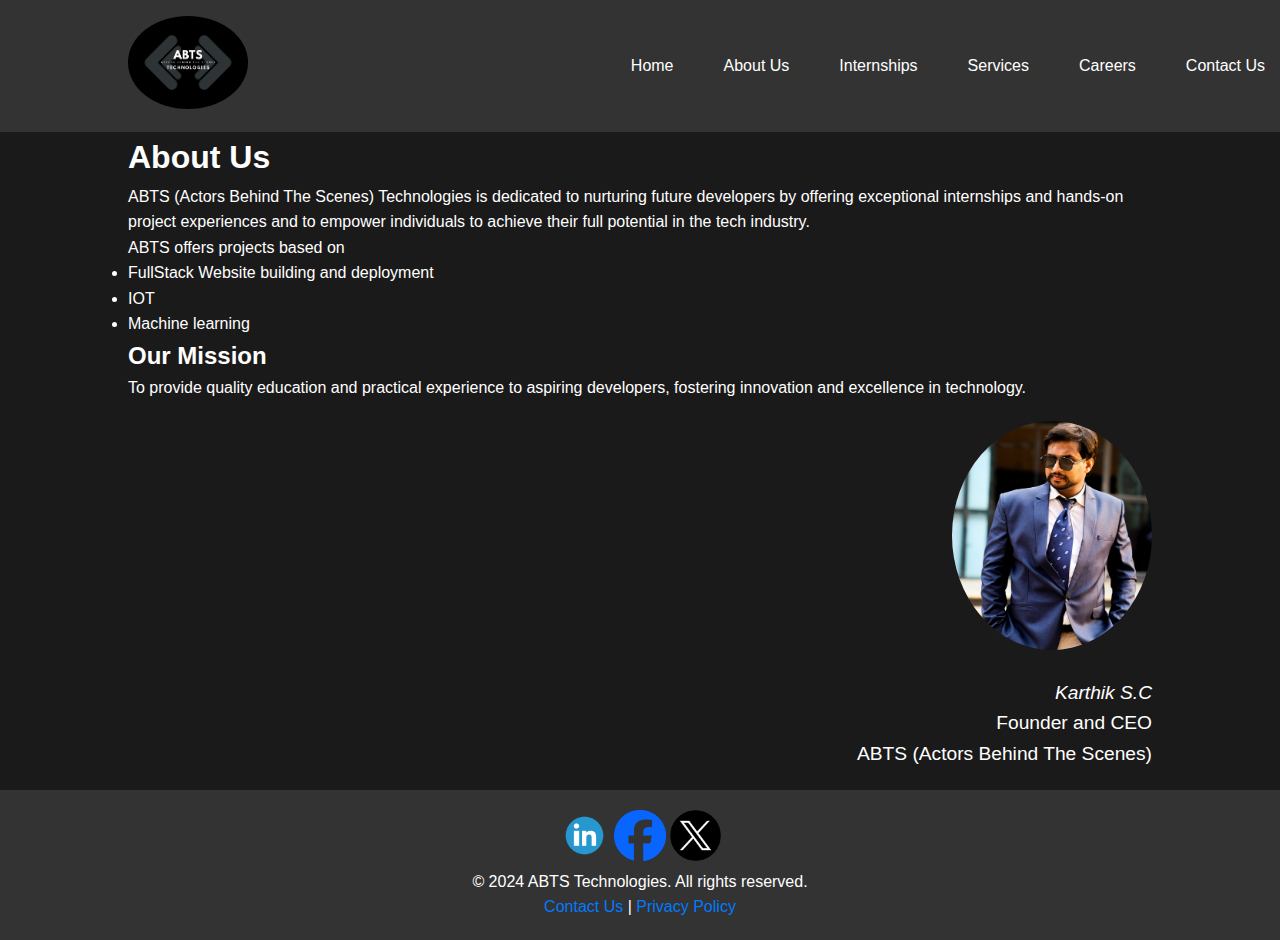
<file: about.html>
<!DOCTYPE html>
<html lang="en">
<head>
    <meta charset="UTF-8">
    <meta name="viewport" content="width=device-width, initial-scale=1.0">
    <title>About Us - ABTS Technologies</title>
    <link rel="stylesheet" href="CSS/index.css">
</head>
<body>
    <header>
        <div class="container">
            <img src="images/ABTSlogoshort.png" alt="ABTS Technologies" class="logo">
            <script type="text/javascript" src="javascript/toggleMenu.js"></script>
            <div class="menu-icon" onclick="toggleMenu()">&#9776;</div>
            <nav>
                <ul id="nav-list">
                    <li><a href="index.html">Home</a></li>
                    <li><a href="about.html">About Us</a></li>
                    <li><a href="internships.html">Internships</a></li>
                    <!--<li><a href="projects.html">Projects</a></li>-->
                    <li><a href="services.html">Services</a></li>
                    <li><a href="careers.html">Careers</a></li>
                    <li><a href="contact.html">Contact Us</a></li>
                   <!-- <li><a href="blog.html">Blog</a></li> -->
                </ul>
            </nav>
        </div>
    </header>
    <section class="about">
        <div class="container">
            <h1>About Us</h1>
            
            
            
            
            
            <p>
                ABTS (Actors Behind The Scenes) Technologies is dedicated to nurturing future developers by offering exceptional internships and hands-on project experiences and to empower individuals to achieve their full potential in the tech industry.
                
                
            </p>
            
    
        <p>ABTS offers projects based on</p>
        <ul>
            <li>FullStack Website building and deployment</li>
            <li>IOT</li>
            <li>Machine learning</li>
        </ul>

       

            <h2>Our Mission</h2>
            <p>To provide quality education and practical experience 
                to aspiring developers, fostering innovation and excellence in technology.</p>
            <!-- <h2>Our Team</h2> -->
            <!-- <p>Meet the dedicated team behind ABTS Technologies:</p> -->
            <!-- Team member bios can be added here -->
             
            <div class="founder">
                <img src="images/founder.JPG" alt="Founder" class="inline-image-center">
                <p class="founder-title"><em>Karthik S.C</em>  <br>Founder and CEO  <br>ABTS (Actors Behind The Scenes) </p>
            </div>
        </div>
    
    </section>
    

    <footer>
        <div class="container">
            <a href="https://www.linkedin.com/company/abts-technologies/" target="_blank"> <img class="linkedin" src="images/linkedin.png" alt="linkedin"></a>
            <a href="https://www.facebook.com/profile.php?id=61565416333237" target="_blank"><img class="linkedin" src="images/facebook.png"></a>
            <a href="https://x.com/ABTS_Tech_2024" target="_blank"><img class="linkedin" src="images/X_logo_PNG_(2).png"></a>
            <p>&copy; 2024 ABTS Technologies. All rights reserved.</p>
            <p><a href="contact.html">Contact Us</a> | <a href="privacy.html">Privacy Policy</a></p>
        </div>
    </footer>
</body>
</html>
</file>
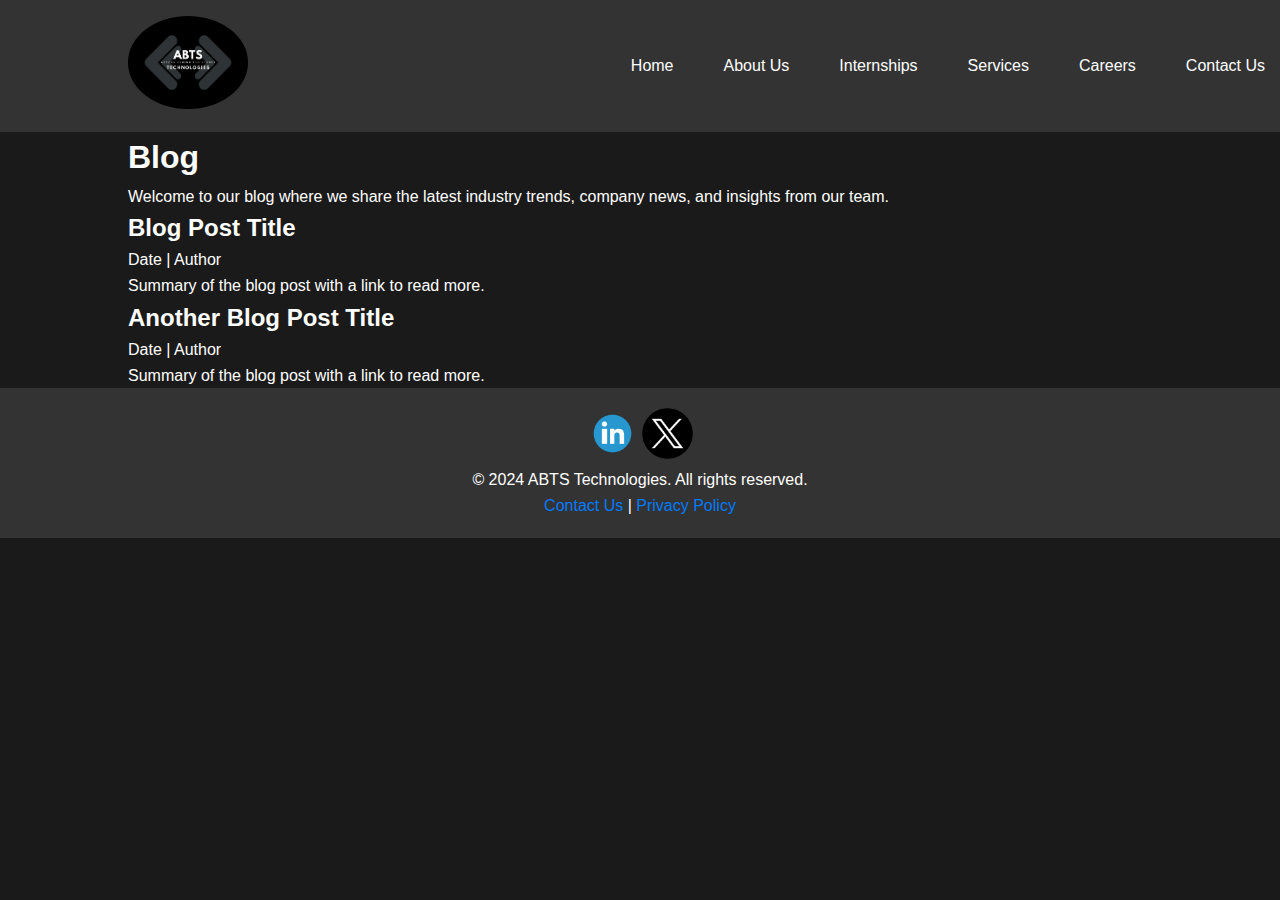
<file: blog.html>
<!DOCTYPE html>
<html lang="en">
<head>
    <meta charset="UTF-8">
    <meta name="viewport" content="width=device-width, initial-scale=1.0">
    <title>Blog - ABTS Technologies</title>
    <link rel="stylesheet" href="CSS/index.css">
</head>
<body>
    <header>
        <div class="container">
            <img src="images/ABTSlogoshort.png" alt="ABTS Technologies" class="logo">
            <script type="text/javascript" src="javascript/toggleMenu.js"></script>
            <div class="menu-icon" onclick="toggleMenu()">&#9776;</div>
            <nav>
                <ul id="nav-list">
                    <li><a href="index.html">Home</a></li>
                    <li><a href="about.html">About Us</a></li>
                    <li><a href="internships.html">Internships</a></li>
                    <!--<li><a href="projects.html">Projects</a></li>-->
                    <li><a href="services.html">Services</a></li>
                    <li><a href="careers.html">Careers</a></li>
                    <li><a href="contact.html">Contact Us</a></li>
                    <!-- <li><a href="blog.html">Blog</a></li> -->
                </ul>
            </nav>
        </div>
    </header>

    <section class="blog">
        <div class="container">
            <h1>Blog</h1>
            <p>Welcome to our blog where we share the latest industry trends, company news, and insights from our team.</p>
            <article>
                <h2>Blog Post Title</h2>
                <p>Date | Author</p>
                <p>Summary of the blog post with a link to read more.</p>
            </article>
            <article>
                <h2>Another Blog Post Title</h2>
                <p>Date | Author</p>
                <p>Summary of the blog post with a link to read more.</p>
            </article>
            <!-- More blog posts can be added here -->
        </div>
    </section>

    <footer>
        <div class="container">
            <a href="https://www.linkedin.com/company/abts-technologies/" target="_blank"> <img class="linkedin" src="images/linkedin.png" alt="linkedin"></a>
            <a href="https://x.com/ABTS_Tech_2024" target="_blank"><img class="linkedin" src="images/X_logo_PNG_(2).png"></a>
            <p>&copy; 2024 ABTS Technologies. All rights reserved.</p>
            <p><a href="contact.html">Contact Us</a> | <a href="privacy.html">Privacy Policy</a></p>
        </div>
    </footer>
</body>
</html>
</file>
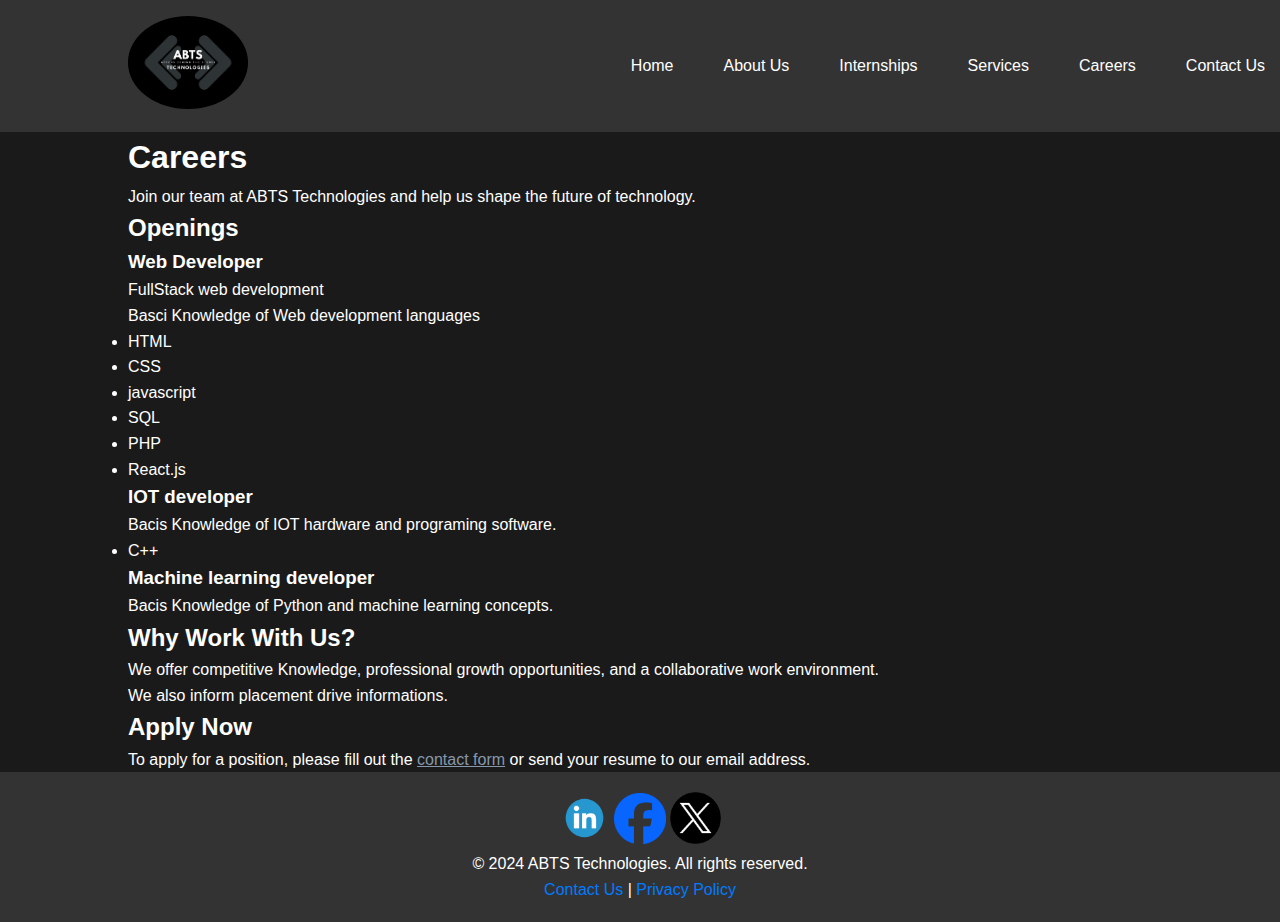
<file: careers.html>
<!DOCTYPE html>
<html lang="en">
<head>
    <meta charset="UTF-8">
    <meta name="viewport" content="width=device-width, initial-scale=1.0">
    <title>Careers - ABTS Technologies</title>
    <link rel="stylesheet" href="CSS/index.css">
</head>
<body>
    <header>
        <div class="container">
            <img src="images/ABTSlogoshort.png" alt="ABTS Technologies" class="logo">
            <script type="text/javascript" src="javascript/toggleMenu.js"></script>
            <div class="menu-icon" onclick="toggleMenu()">&#9776;</div>
            <nav>
                <ul id="nav-list">
                    <li><a href="index.html">Home</a></li>
                    <li><a href="about.html">About Us</a></li>
                    <li><a href="internships.html">Internships</a></li>
                    <!--<li><a href="projects.html">Projects</a></li>-->
                    <li><a href="services.html">Services</a></li>
                    <li><a href="careers.html">Careers</a></li>
                    <li><a href="contact.html">Contact Us</a></li>
                    <!-- <li><a href="blog.html">Blog</a></li> -->
                </ul>
            </nav>
        </div>
    </header>

    <section class="careers">
        <div class="container">
            <h1>Careers</h1>
            <p>Join our team at ABTS Technologies and help us shape the future of technology.</p>
            <h2> Openings</h2>
            <div class="job">
                <h3>Web Developer</h3>
                <p>FullStack web development </p>
                <p>Basci Knowledge of Web development languages</p>
                <ul>
                    <li>HTML</li>
                    <li>CSS</li>
                    <li>javascript</li>
                    <li>SQL</li>
                    <li>PHP</li>
                    <li>React.js</li>
                </ul>
            </div>
            <div class="job">
                <h3>IOT developer</h3>
                <p>Bacis Knowledge of IOT hardware and programing software.</p>
                <ul>
                    <li>C++</li>
                </ul>
            </div>

            <div class="job">
                <h3>Machine learning developer</h3>
                <p>Bacis Knowledge of Python and machine learning concepts.</p>
                
            </div>
            <!-- More job listings can be added here -->
            <h2>Why Work With Us?</h2>
            <p>We offer competitive Knowledge, professional growth opportunities, and a collaborative work environment.</p>
            <p>We also inform placement drive informations.</p>
            <h2>Apply Now</h2>
            <p>To apply for a position, please fill out the <a href="contact.html">contact form</a> or send your resume to our email address.</p>
        </div>
    </section>

    <footer>
        <div class="container">
            <a href="https://www.linkedin.com/company/abts-technologies/" target="_blank"> <img class="linkedin" src="images/linkedin.png" alt="linkedin"></a>
            <a href="https://www.facebook.com/profile.php?id=61565416333237" target="_blank"><img class="linkedin" src="images/facebook.png"></a>
            <a href="https://x.com/ABTS_Tech_2024" target="_blank"><img class="linkedin" src="images/X_logo_PNG_(2).png"></a>
            <p>&copy; 2024 ABTS Technologies. All rights reserved.</p>
            <p><a href="contact.html">Contact Us</a> | <a href="privacy.html">Privacy Policy</a></p>
        </div>
    </footer>
</body>
</html>
</file>
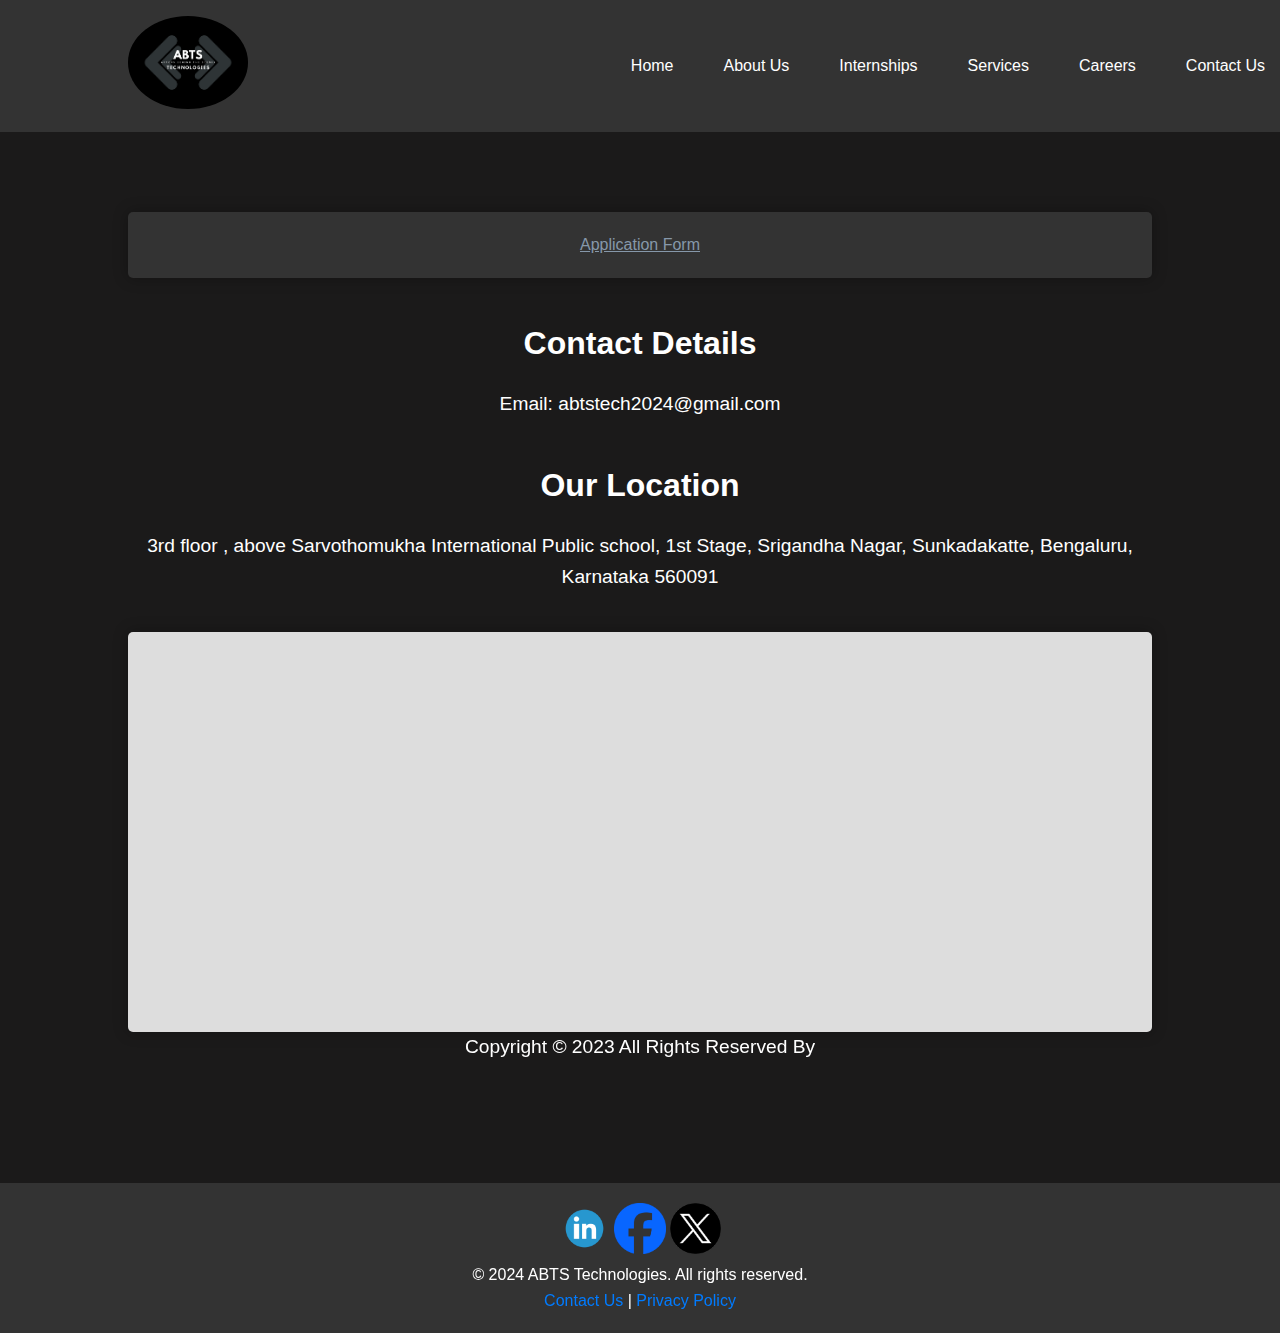
<file: contact.html>
<!DOCTYPE html>
<html lang="en">
<head>
    <meta charset="UTF-8">
    <meta name="viewport" content="width=device-width, initial-scale=1.0">
    <title>Contact Us - ABTS Technologies</title>
    <link rel="stylesheet" href="CSS/index.css">
</head>
<body>
    <header>
        <div class="container">
            <img src="images/ABTSlogoshort.png" alt="ABTS Technologies" class="logo">
            <script type="text/javascript" src="javascript/toggleMenu.js"></script>
            <div class="menu-icon" onclick="toggleMenu()">&#9776;</div>
            <nav>
                <ul id="nav-list">
                    <li><a href="index.html">Home</a></li>
                    <li><a href="about.html">About Us</a></li>
                    <li><a href="internships.html">Internships</a></li>
                    <!--<li><a href="projects.html">Projects</a></li>-->
                    <li><a href="services.html">Services</a></li>
                    <li><a href="careers.html">Careers</a></li>
                    <li><a href="contact.html">Contact Us</a></li>
                    <!-- <li><a href="blog.html">Blog</a></li> -->
                </ul>
            </nav>
        </div>
    </header>

    <section class="contact"> 
        <div class="container">
          <!--   <h1>Contact Us</h1>
            <p>If you have any questions or would like more information, please don't hesitate to get in touch with us.</p>
            <form action="#" method="post">
                <label for="name">Name:</label>
                <input type="text" id="name" name="name" required>
                
                <label for="email">Email:</label>
                <input type="email" id="email" name="email" required>
                
                <label for="message">Message:</label>
                <textarea id="message" name="message" required></textarea>
                
                <button type="submit">Submit</button>
            </form>-->
            <form>
                <a href="https://docs.google.com/forms/d/e/1FAIpQLSeXTIWTnYhl911dBc5mnfqEf0AG7ABRJQxBx5qreqv2b8T50Q/viewform?usp=sf_link" target="_blank">Application Form</a>
            </form>
            <h2>Contact Details</h2>
            <p>Email: abtstech2024@gmail.com</p>
            <!-- <p>Phone: +91 8497033935 </p> -->
            <h2>Our Location</h2>
            <p>3rd floor , above Sarvothomukha International Public school,
                1st Stage, Srigandha Nagar, Sunkadakatte, Bengaluru, Karnataka 560091</p>

            </p>
            <div id="map">
                <iframe src="https://www.google.com/maps/embed?pb=!1m18!1m12!1m3!1d3887.5382959366943!2d77.50285967494513!3d13.00135581422546!2m3!1f0!2f0!3f0!3m2!1i1024!2i768!4f13.1!3m3!1m2!1s0x3bae3c50bc996a1b%3A0x271bf1be49043bcf!2sSarvothomukha%20International%20Public%20School!5e0!3m2!1sen!2sin!4v1694614439630!5m2!1sen!2sin" width="100%" height="450" style="border:0;" allowfullscreen="" loading="lazy" referrerpolicy="no-referrer-when-downgrade"></iframe>
            </div>


  <!-- end contact section -->

 
  <!-- footer section -->
  <section class="container-fluid footer_section">
    <p>
      Copyright &copy; 2023 All Rights Reserved By
      
    </p>
  </section>
  <!-- footer section -->

            </div>
        </div>
    </section>

    <footer>
        <div class="container">
            <a href="https://www.linkedin.com/company/abts-technologies/" target="_blank"> <img class="linkedin" src="images/linkedin.png" alt="linkedin"></a>
            <a href="https://www.facebook.com/profile.php?id=61565416333237" target="_blank"><img class="linkedin" src="images/facebook.png"></a>
            <a href="https://x.com/ABTS_Tech_2024" target="_blank"><img class="linkedin" src="images/X_logo_PNG_(2).png"></a>
            <p>&copy; 2024 ABTS Technologies. All rights reserved.</p>
            <p><a href="contact.html">Contact Us</a> | <a href="privacy.html">Privacy Policy</a></p>
        </div>
    </footer>
   
</body>
</html>
</file>
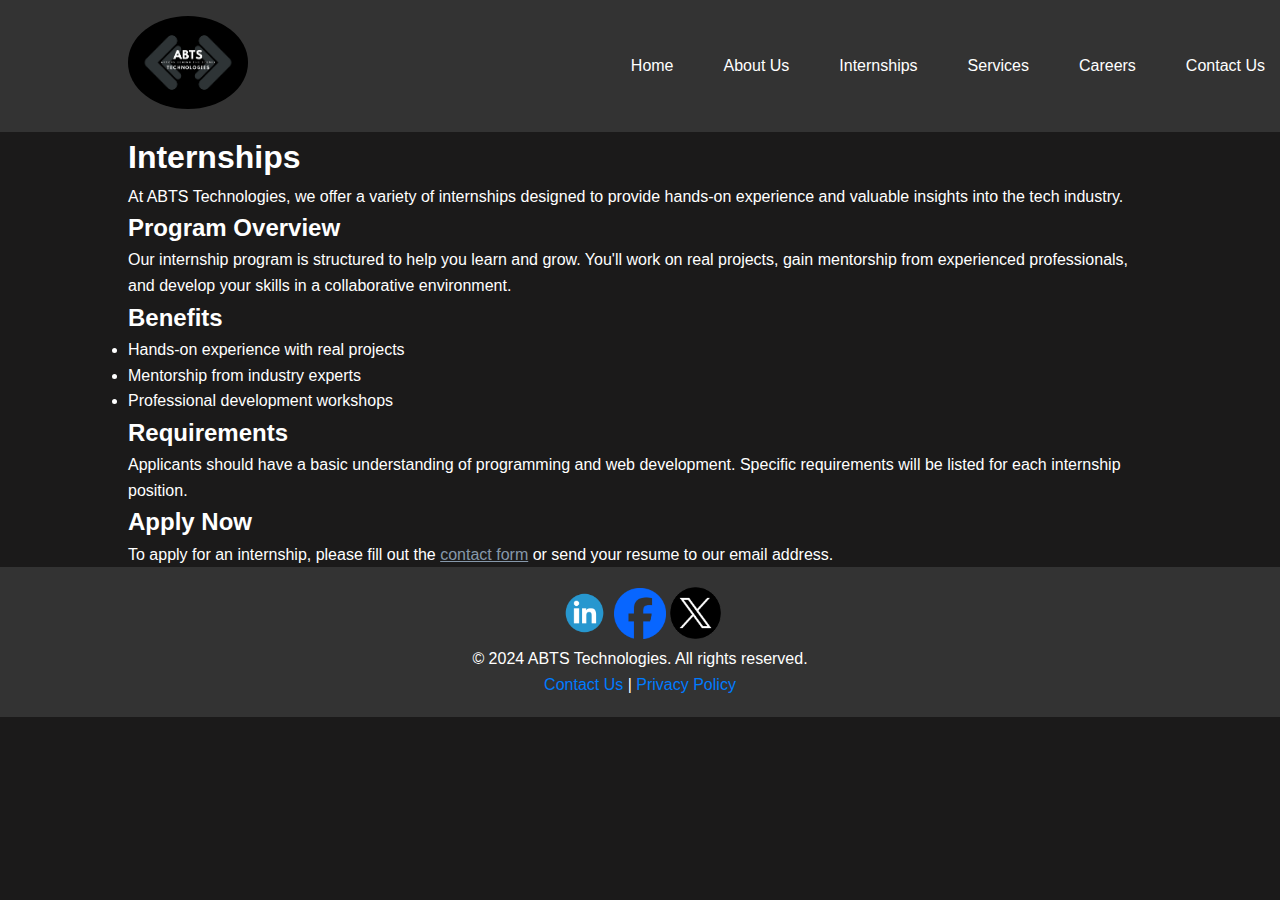
<file: internships.html>
<!DOCTYPE html>
<html lang="en">
<head>
    <meta charset="UTF-8">
    <meta name="viewport" content="width=device-width, initial-scale=1.0">
    <title>Internships - ABTS Technologies</title>
    <link rel="stylesheet" href="CSS/index.css">
</head>
<body>
    <header>
        <div class="container">
            <img src="images/ABTSlogoshort.png" alt="ABTS Technologies" class="logo">
            <script type="text/javascript" src="javascript/toggleMenu.js"></script>
            <div class="menu-icon" onclick="toggleMenu()">&#9776;</div>
            <nav>
                <ul id="nav-list">
                    <li><a href="index.html">Home</a></li>
                    <li><a href="about.html">About Us</a></li>
                    <li><a href="internships.html">Internships</a></li>
                    <!--<li><a href="projects.html">Projects</a></li>-->
                    <li><a href="services.html">Services</a></li>
                    <li><a href="careers.html">Careers</a></li>
                    <li><a href="contact.html">Contact Us</a></li>
                    <!-- <li><a href="blog.html">Blog</a></li> -->
                </ul>
            </nav>
        </div>
    </header>

    <section class="internships">
        <div class="container">
            <h1>Internships</h1>
            <p>At ABTS Technologies, we offer a variety of internships designed to provide hands-on experience and valuable insights into the tech industry.</p>
            <h2>Program Overview</h2>
            <p>Our internship program is structured to help you learn and grow. You'll work on real projects, gain mentorship from experienced professionals, and develop your skills in a collaborative environment.</p>
            <h2>Benefits</h2>
            <ul>
                <li>Hands-on experience with real projects</li>
                <li>Mentorship from industry experts</li>
                
                <li>Professional development workshops</li>
            </ul>
            <h2>Requirements</h2>
            <p>Applicants should have a basic understanding of programming and web development. Specific requirements will be listed for each internship position.</p>
            <h2>Apply Now</h2>
            <p>To apply for an internship, please fill out the <a href="contact.html">contact form</a> or send your resume to our email address.</p>
        </div>
    </section>

    <footer>
        <div class="container">
            <a href="https://www.linkedin.com/company/abts-technologies/" target="_blank"> <img class="linkedin" src="images/linkedin.png" alt="linkedin"></a>
            <a href="https://www.facebook.com/profile.php?id=61565416333237" target="_blank"><img class="linkedin" src="images/facebook.png"></a>
            <a href="https://x.com/ABTS_Tech_2024" target="_blank"><img class="linkedin" src="images/X_logo_PNG_(2).png"></a>
            <p>&copy; 2024 ABTS Technologies. All rights reserved.</p>
            <p><a href="contact.html">Contact Us</a> | <a href="privacy.html">Privacy Policy</a></p>
        </div>
    </footer>
</body>
</html>
</file>
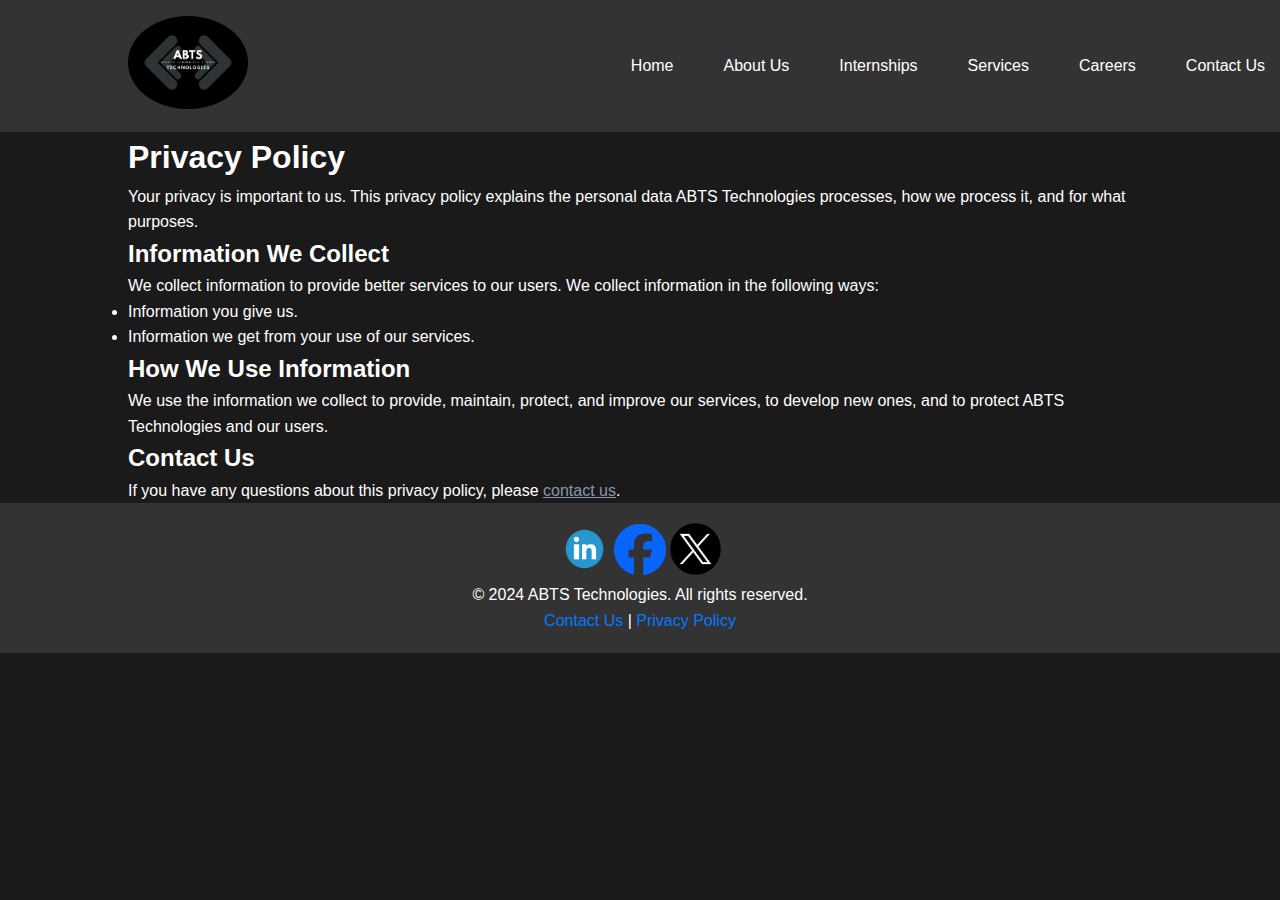
<file: privacy.html>
<!DOCTYPE html>
<html lang="en">
<head>
    <meta charset="UTF-8">
    <meta name="viewport" content="width=device-width, initial-scale=1.0">
    <title>Privacy Policy - ABTS Technologies</title>
    <link rel="stylesheet" href="CSS/index.css">
</head>
<body>
    <header>
        <div class="container">
            <img src="images/ABTSlogoshort.png" alt="ABTS Technologies" class="logo">
            <script type="text/javascript" src="javascript/toggleMenu.js"></script>
            <div class="menu-icon" onclick="toggleMenu()">&#9776;</div>
            <nav>
                <ul id="nav-list">
                    <li><a href="index.html">Home</a></li>
                    <li><a href="about.html">About Us</a></li>
                    <li><a href="internships.html">Internships</a></li>
                    <!--<li><a href="projects.html">Projects</a></li>-->
                    <li><a href="services.html">Services</a></li>
                    <li><a href="careers.html">Careers</a></li>
                    <li><a href="contact.html">Contact Us</a></li>
                    <!-- <li><a href="blog.html">Blog</a></li> -->
                </ul>
            </nav>
        </div>
    </header>

    <section class="privacy">
        <div class="container">
            <h1>Privacy Policy</h1>
            <p>Your privacy is important to us. This privacy policy explains the personal data ABTS Technologies processes, how we process it, and for what purposes.</p>
            <h2>Information We Collect</h2>
            <p>We collect information to provide better services to our users. We collect information in the following ways:</p>
            <ul>
                <li>Information you give us.</li>
                <li>Information we get from your use of our services.</li>
            </ul>
            <h2>How We Use Information</h2>
            <p>We use the information we collect to provide, maintain, protect, and improve our services, to develop new ones, and to protect ABTS Technologies and our users.</p>
            <h2>Contact Us</h2>
            <p>If you have any questions about this privacy policy, please <a href="contact.html">contact us</a>.</p>
        </div>
    </section>

    <footer>
        <div class="container">
            <a href="https://www.linkedin.com/company/abts-technologies/" target="_blank"> <img class="linkedin" src="images/linkedin.png" alt="linkedin"></a>
            <a href="https://www.facebook.com/profile.php?id=61565416333237" target="_blank"><img class="linkedin" src="images/facebook.png"></a>
            <a href="https://x.com/ABTS_Tech_2024" target="_blank"><img class="linkedin" src="images/X_logo_PNG_(2).png"></a>
            <p>&copy; 2024 ABTS Technologies. All rights reserved.</p>
            <p><a href="contact.html">Contact Us</a> | <a href="privacy.html">Privacy Policy</a></p>
        </div>
    </footer>
</body>
</html>
</file>
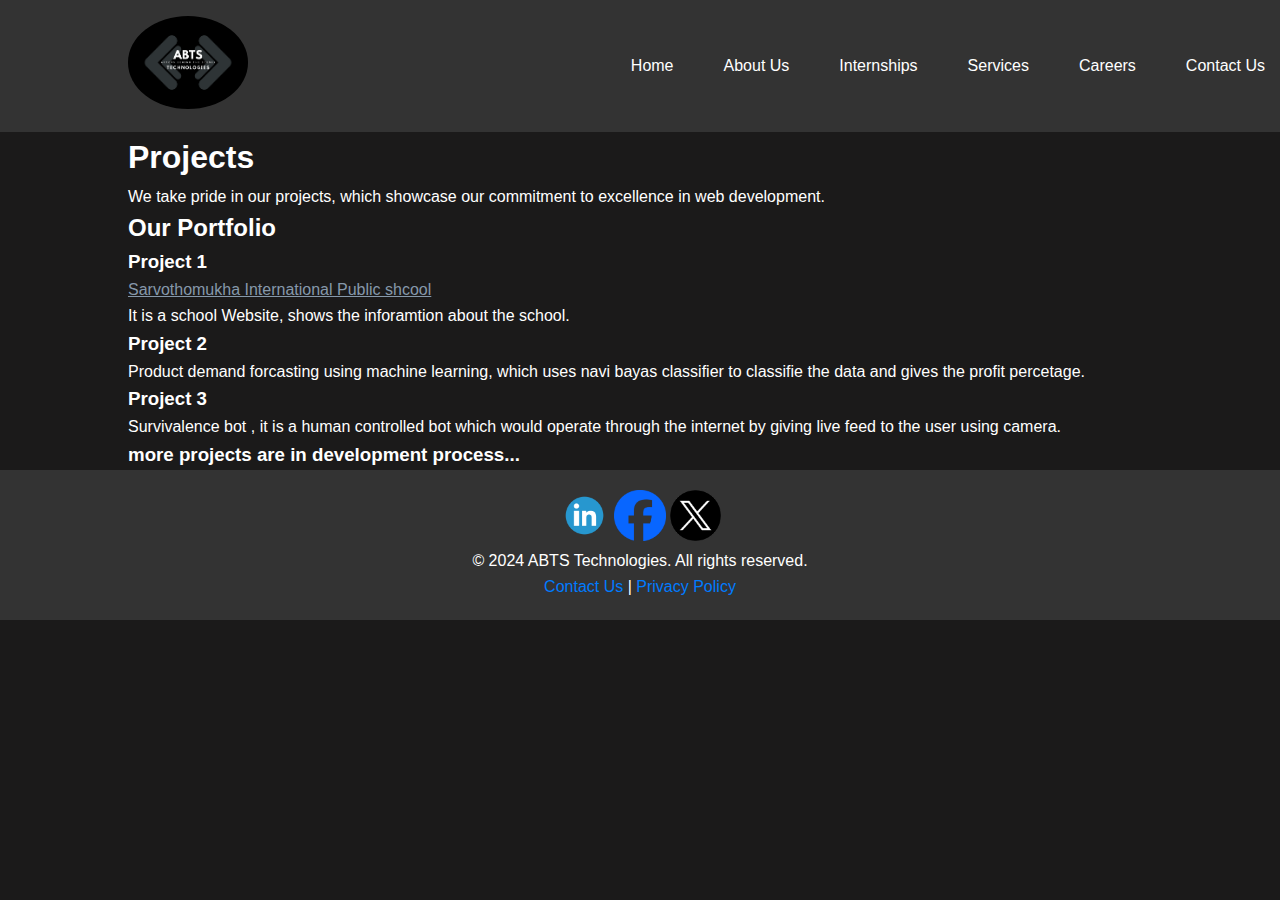
<file: projects.html>
<!DOCTYPE html>
<html lang="en">
<head>
    <meta charset="UTF-8">
    <meta name="viewport" content="width=device-width, initial-scale=1.0">
    <title>Projects - ABTS Technologies</title>
    <link rel="stylesheet" href="CSS/index.css">
</head>
<body>
    <header>
        <div class="container">
            <img src="images/ABTSlogoshort.png" alt="ABTS Technologies" class="logo">
            <script type="text/javascript" src="javascript/toggleMenu.js"></script>
            <div class="menu-icon" onclick="toggleMenu()">&#9776;</div>
            <nav>
                <ul id="nav-list">
                    <li><a href="index.html">Home</a></li>
                    <li><a href="about.html">About Us</a></li>
                    <li><a href="internships.html">Internships</a></li>
                    <!--<li><a href="projects.html">Projects</a></li>-->
                    <li><a href="services.html">Services</a></li>
                    <li><a href="careers.html">Careers</a></li>
                    <li><a href="contact.html">Contact Us</a></li>
                    <!-- <li><a href="blog.html">Blog</a></li> -->
                </ul>
            </nav>
        </div>
    </header>

    <section class="projects">
        <div class="container">
            <h1>Projects</h1>
            <p>We take pride in our projects, which showcase our commitment to excellence in web development.</p>
            <h2>Our Portfolio</h2>
            <div class="project">
                <h3>Project 1</h3>
                <a href="https://sarvothomukha.github.io./sips/index.html">Sarvothomukha International Public shcool</a>
                <p> It is a school Website, shows the inforamtion about the school.</p>
            </div>
            <div class="project">
                <h3>Project 2</h3>
                <p>Product demand forcasting using machine learning,
                     which uses navi bayas classifier to classifie the data and gives the profit percetage.</p>
            </div>
            <!-- More projects can be added here -->
             <div class="project">
                <h3>Project 3</h3>
                <p>Survivalence bot , it is a human controlled bot which would operate through the internet by giving live feed
                    to the user using camera.
                </p>
             </div>
             <div class="project">
                <h3>more projects are in development process...</h3>
             </div>
        </div>
    </section>

    <footer>
        <div class="container">
            <a href="https://www.linkedin.com/company/abts-technologies/" target="_blank"> <img class="linkedin" src="images/linkedin.png" alt="linkedin"></a>
            <a href="https://www.facebook.com/profile.php?id=61565416333237" target="_blank"><img class="linkedin" src="images/facebook.png"></a>
            <a href="https://x.com/ABTS_Tech_2024" target="_blank"><img class="linkedin" src="images/X_logo_PNG_(2).png"></a>
            <p>&copy; 2024 ABTS Technologies. All rights reserved.</p>
            <p><a href="contact.html">Contact Us</a> | <a href="privacy.html">Privacy Policy</a></p>
        </div>
    </footer>
</body>
</html>
</file>
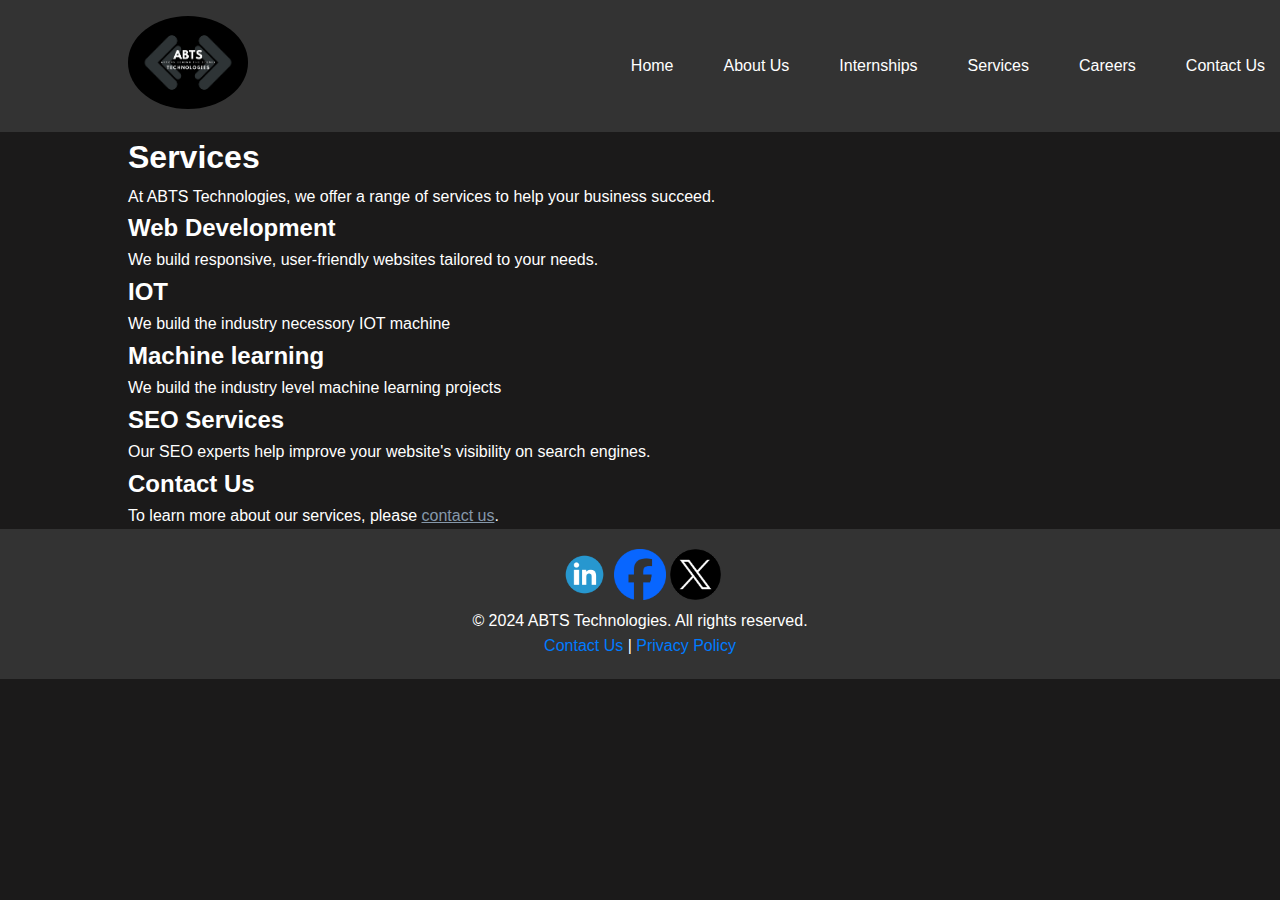
<file: services.html>
<!DOCTYPE html>
<html lang="en">
<head>
    <meta charset="UTF-8">
    <meta name="viewport" content="width=device-width, initial-scale=1.0">
    <title>Services - ABTS Technologies</title>
    <link rel="stylesheet" href="CSS/index.css">
</head>
<body>
    <header>
        <div class="container">
            <img src="images/ABTSlogoshort.png" alt="ABTS Technologies" class="logo">
            <script type="text/javascript" src="javascript/toggleMenu.js"></script>
            <div class="menu-icon" onclick="toggleMenu()">&#9776;</div>
            <nav>
                <ul id="nav-list">
                    <li><a href="index.html">Home</a></li>
                    <li><a href="about.html">About Us</a></li>
                    <li><a href="internships.html">Internships</a></li>
                    <!--<li><a href="projects.html">Projects</a></li>-->
                    <li><a href="services.html">Services</a></li>
                    <li><a href="careers.html">Careers</a></li>
                    <li><a href="contact.html">Contact Us</a></li>
                    <!-- <li><a href="blog.html">Blog</a></li> -->
                </ul>
            </nav>
        </div>
    </header>

    <section class="services">
        <div class="container">
            <h1>Services</h1>
            <p>At ABTS Technologies, we offer a range of services to help your business succeed.</p>
            <h2>Web Development</h2>
            <p>We build responsive, user-friendly websites tailored to your needs.</p>
            <h2>IOT</h2>
            <p>We build the industry necessory IOT machine</p>
            <h2>Machine learning</h2>
            <p>We build the industry level machine learning projects</p>
            <h2>SEO Services</h2>
            <p>Our SEO experts help improve your website's visibility on search engines.</p>
            <h2>Contact Us</h2>
            <p>To learn more about our services, please <a href="contact.html">contact us</a>.</p>
        </div>
    </section>

    <footer>
        <div class="container">
            <a href="https://www.linkedin.com/company/abts-technologies/" target="_blank"> <img class="linkedin" src="images/linkedin.png" alt="linkedin"></a>
            <a href="https://www.facebook.com/profile.php?id=61565416333237" target="_blank"><img class="linkedin" src="images/facebook.png"></a>
            <a href="https://x.com/ABTS_Tech_2024" target="_blank"><img class="linkedin" src="images/X_logo_PNG_(2).png"></a>
            <p>&copy; 2024 ABTS Technologies. All rights reserved.</p>
            <p><a href="contact.html">Contact Us</a> | <a href="privacy.html">Privacy Policy</a></p>
        </div>
    </footer>
</body>
</html>
</file>
<file: CSS/index.css>
/* Reset and basic styles */
* {
    box-sizing: border-box;
    margin: 0;
    padding: 0;
}

body {
    font-family: 'Segoe UI', Tahoma, Geneva, Verdana, sans-serif;
    line-height: 1.6;
    background-color: #1b1a1a;
    color: #333;
}

.container {
    width: 80%;
    margin: 0 auto;
    color: white;
}

header {
    background: #333;
    color: #fff;
    padding: 1em 0;
    display: flex;
    justify-content: space-between;
    align-items: center;
    position: relative;
}

.logo {
    width: 120px;
    height: auto;
    border-radius: 50%;
}

nav {
    position: absolute;
    right: 0;
    top: 0;
    height: 100%;
    display: flex;
    align-items: center;
}

nav ul {
    list-style: none;
    display: flex; /* Horizontal layout by default */
}

nav ul li {
    margin-left: 20px;
}

nav ul li a {
    text-decoration: none;
    color: #fff;
    padding: 10px 15px;
    border-radius: 5px;
    transition: background-color 0.3s ease;
}

nav ul li a:hover {
    background-color: #555;
}

/* Hamburger menu styles */
.menu-icon {
    display: none; /* Hidden by default */
    font-size: 1.8em;
    cursor: pointer;
}

/* Responsive styles */
@media (max-width: 768px) {
    nav {
        position: static; /* Reset position for mobile */
        width: 100%;
        display: flex;
        flex-direction: column; /* Stack menu items vertically */
    }

    nav ul {
        display: none; /* Hide the menu by default */
        flex-direction: column; /* Stack menu items vertically */
        background: #333;
        width: 100%;
        margin-top: 60px; /* Adjust based on header height */
    }

    nav ul.showing {
        display: flex; /* Show the menu when "showing" class is added */
    }

    nav ul li {
        margin: 0;
        border-bottom: 1px solid #555;
    }

    nav ul li a {
        padding: 15px 10px;
        display: block;
    }

    .menu-icon {
        display: block; /* Show menu icon on smaller screens */
    }
}

.hero {
    background: url('images/hero.jpg') no-repeat center center/cover;
    color: #fdfdfd;
    padding: 150px 0;
    text-align: center;
}

.hero h1 {
    font-size: 2.4em;
    margin-bottom: 20px;
}

.hero p {
    font-size: 1.2em;
    margin-bottom: 20px;
}

.companylogo img {
    width: 100%;
}

.btn {
    display: inline-block;
    background-color: #007BFF;
    color: #fff;
    padding: 12px 30px;
    text-decoration: none;
    border-radius: 5px;
    margin: 5%;
    transition: background-color 0.3s ease;
}

.btn:hover {
    background-color: #0056b3;
    align-items: left;
}

.founder {
    text-align: right;
    margin: 20px 0;
    position: relative;
}

.founder img {
    max-width: 200px;
    height: auto;
    margin-bottom: 10px;
    border-radius: 50%; /* Circular border radius */
}

.founder-title {
    margin-top: 10px;
    font-size: 1.2em;
    color: white;
}

.inline-image-right {
    float: right;
    margin-left: 15px; /* Space between image and text */
    margin-bottom: 15px; /* Space below the image if text continues */
    max-width: 20%; /* Control the width of the image */
    height: auto; /* Maintain aspect ratio */
}

.testimonials {
    color: white;
    padding: 80px 0;
    text-align: center;
}

.testimonial {
    background-color: #000000b4;
    padding: 30px;
    border-radius: 5px;
    box-shadow: 0 0 15px rgba(255, 253, 253, 0.1);
    margin: 20px;
}

.testimonial p {
    font-size: 1.2em;
    margin-bottom: 20px;
}

.testimonial cite {
    font-style: italic;
}

.contact {
    padding: 80px 0;
    text-align: center;
}

.contact h1 {
    font-size: 2.5em;
    margin-bottom: 20px;
}

.contact p {
    font-size: 1.2em;
    margin-bottom: 40px;
}

.contact form {
    background: #333;
    padding: 20px;
    border-radius: 5px;
    box-shadow: 0 0 15px rgba(0, 0, 0, 0.3);
    margin-bottom: 40px;
}

.contact form label {
    display: block;
    font-weight: bold;
    margin-bottom: 5px;
    color: #ccc;
}

.contact form input,
.contact form textarea {
    width: 100%;
    padding: 10px;
    margin-bottom: 20px;
    border: 1px solid #555;
    border-radius: 5px;
    background-color: #222;
    color: #fff;
}

.contact form button {
    display: block;
    width: 100%;
    padding: 10px;
    background: #007BFF;
    color: #fff;
    border: none;
    border-radius: 5px;
    cursor: pointer;
    transition: background-color 0.3s ease;
}

.contact form button:hover {
    background-color: #0056b3;
}

.contact h2 {
    font-size: 2em;
    margin: 40px 0 20px;
}

.contact-details,
.location {
    background: #222;
    padding: 20px;
    border-radius: 5px;
    margin-bottom: 20px;
    box-shadow: 0 0 15px rgba(0, 0, 0, 0.3);
}

.contact-details p,
.location p {
    margin-bottom: 10px;
}

#map {
    width: 100%;
    height: 400px;
    background-color: #ddd;
    border-radius: 5px;
    box-shadow: 0 0 15px rgba(0, 0, 0, 0.3);
}

footer {
    background-color: #333;
    color: #fff;
    text-align: center;
    padding: 20px 0;
    bottom: 0;
    width: 100%;
}

footer a {
    color: #007BFF;
    text-decoration: none;
    transition: color 0.3s ease;
}

footer a:hover {
    color: #0056b3;
}

a {
    color: #8698aa;
}

.linkedin{
    max-width:5%;
}

.neon-container {
    position: relative;
    display: inline-block;
  }
  
  /* Style for the neon image */
  .neon-image {
    width: 300px; /* Adjust width as needed */
    height: auto; /* Maintain aspect ratio */
    border-radius: 10px;
    box-shadow: 0 0 20px rgba(151, 197, 197, 0.8), /* Neon light effect */
                0 0 30px rgba(192, 201, 201, 0.6),
                0 0 40px rgba(109, 116, 116, 0.4);
  }
</file>
